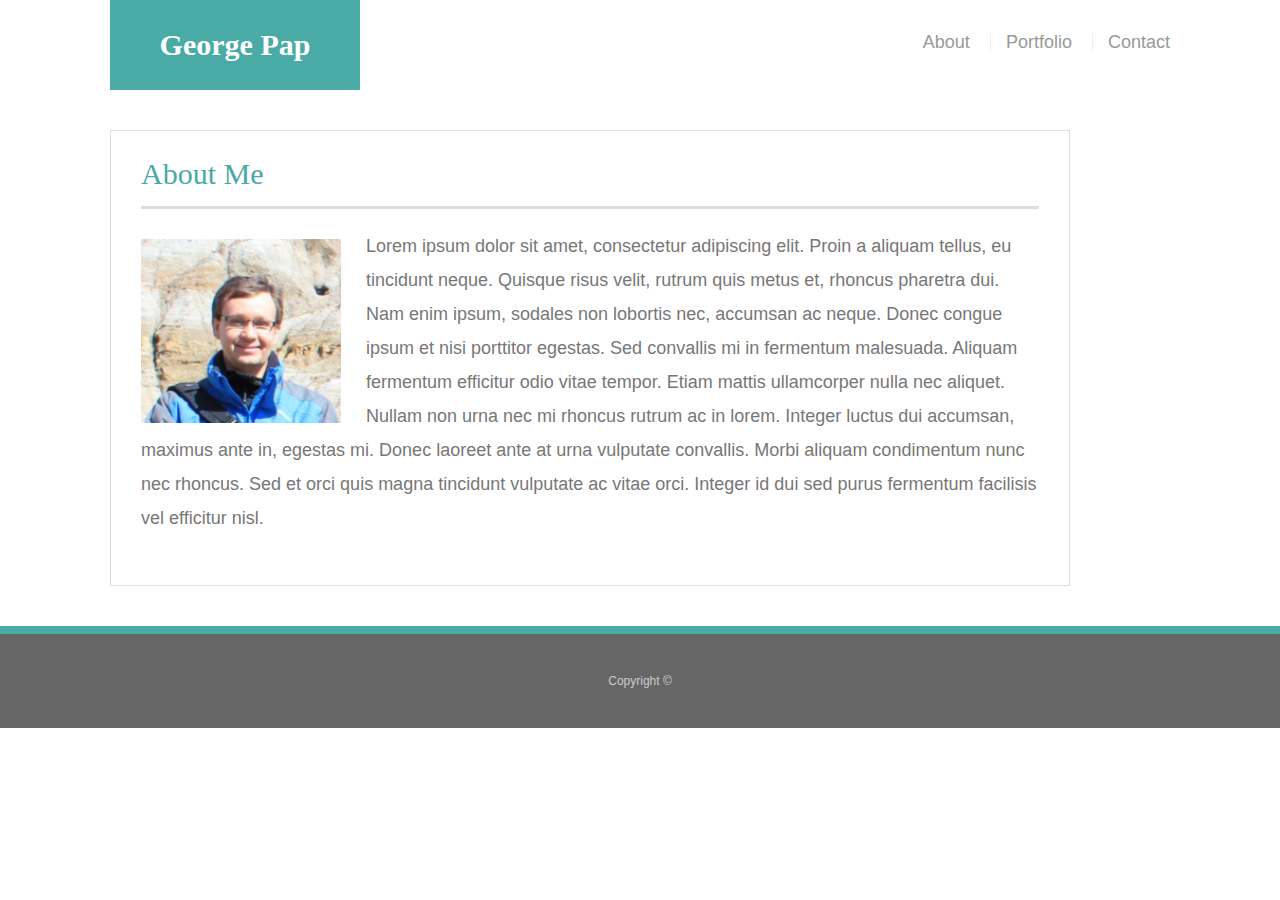
<file: index.html>
<!-- About me web page -->

</html>
<!DOCTYPE html>
<html lang="en-us">
<!--
  This header section puts "About" into the page tab.
  It also contains the link to the style sheet for css.
-->

<head>
  <link rel="stylesheet" type="text/css" href="assets/css/reset.css">
  <link rel="stylesheet" type="text/css" href="assets/css/style.css">
  <meta charset="UTF-8">
  <title>About</title>

</head>

<body>

  <!--This is the container for the Header row.  It includes my name and 3 nav links-->

  <header id="main-header">
    <div class="container">
      <a id="logo">George Pap</a>
      <nav>
        <a href="index.html">About</a>
        <a href="portfolio.html">Portfolio</a>
        <a href="contact.html">Contact</a>
      </nav>
    </div>

  </header>

  <!--This is the container that holds the main bio page in the center of the screen. 
     It contains my image and text-->
  <div id="main-container" class="container">

    <section class="main-section">

      <h1>About Me</h1>

      <img src="assets\images\Capture.PNG" class="bio-image" alt="George Pap">

      <p>Lorem ipsum dolor sit amet, consectetur adipiscing elit. Proin a aliquam tellus, eu tincidunt neque. Quisque
        risus velit, rutrum quis metus et, rhoncus pharetra dui. Nam enim ipsum, sodales non lobortis nec, accumsan ac
        neque. Donec congue ipsum et nisi porttitor egestas. Sed convallis mi in fermentum malesuada. Aliquam fermentum
        efficitur odio vitae tempor. Etiam mattis ullamcorper nulla nec aliquet. Nullam non urna nec mi rhoncus rutrum
        ac in lorem. Integer luctus dui accumsan, maximus ante in, egestas mi. Donec laoreet ante at urna vulputate
        convallis. Morbi aliquam condimentum nunc nec rhoncus. Sed et orci quis magna tincidunt vulputate ac vitae orci.
        Integer id dui sed purus fermentum facilisis vel efficitur nisl.</a></p>
    </section>
  </div>
</body>

<!--This is the footer-->
<footer>
  <div class="footer-bottom">

    Copyright &copy;

  </div>
</footer>

</html>
</file>
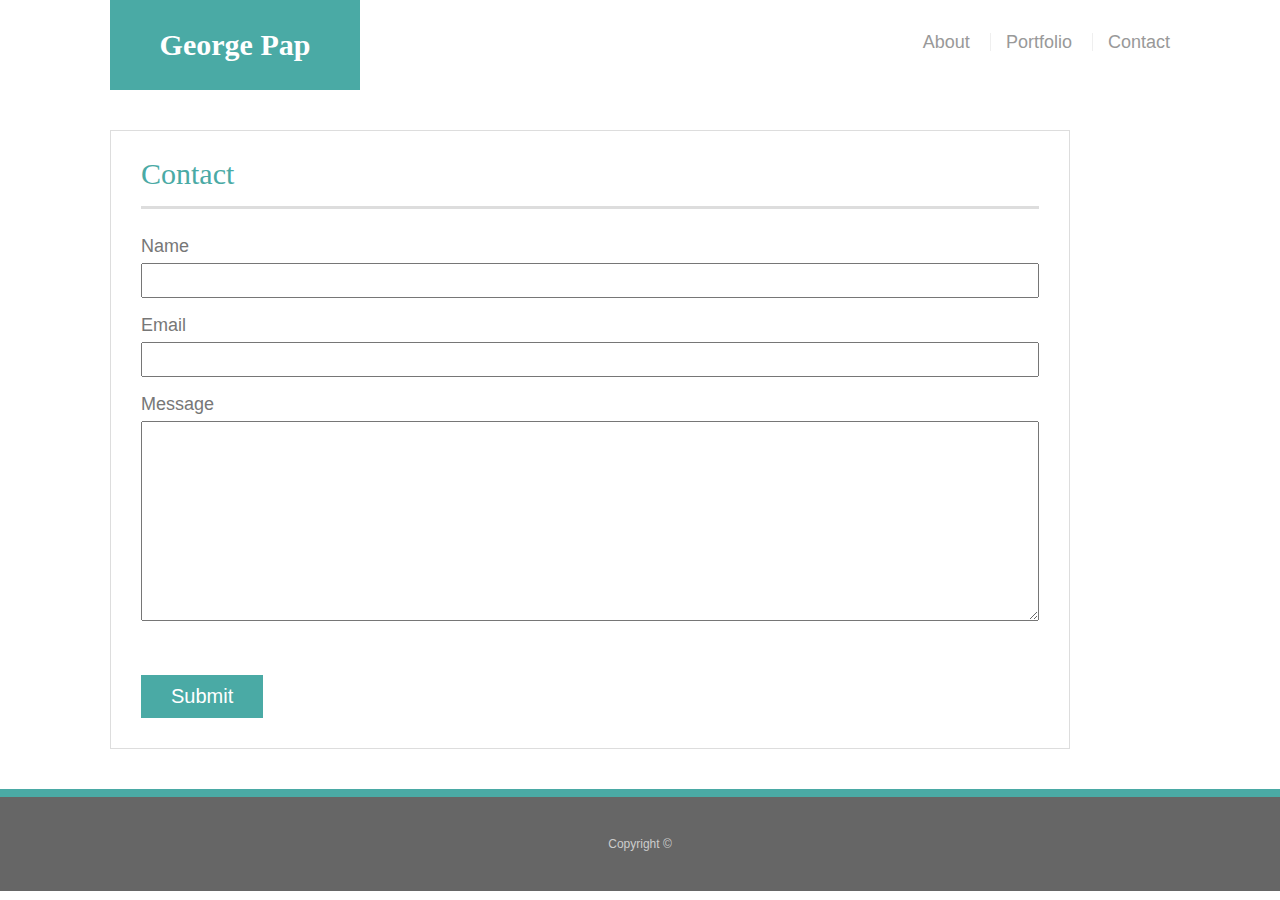
<file: contact.html>
<!-- About me web page -->

<!DOCTYPE html>
<html lang="en-us">

<head>
  <link rel="stylesheet" type="text/css" href="assets/css/reset.css">
  <link rel="stylesheet" type="text/css" href="assets/css/style.css">
  <meta charset="UTF-8">
  <title>Contact</title>
</head>

<body>
  <header id="main-header">
    <div class="container">
      <a id="logo">George Pap</a>
      <nav>
        <a href="index.html">About</a>
        <a href="portfolio.html">Portfolio</a>
        <a href="contact.html">Contact</a>
      </nav>
    </div>

  </header>

  </nav>

  <div id="main-container" class="container">
    <section class="main-section">
      <h1>Contact</h1>

      <form id="contact-form">
        <ul>
          <li>
            <label for="name">Name</label>
            <input type="text" name="firstname">
          </li>
          <li>
            <label for="email">Email</label>
            <input type="text" email="email">
          </li>
          <li>
            <label for="message">Message</label>
            <textarea type="text" message="message"></textarea>
            <br>
          </li>
        </ul>
        <input type="submit">
      </form>

    </section>

  </div>

</body>
<!--This is the footer-->
<footer>
  <div class="footer-bottom">

    Copyright &copy;

  </div>
</footer>

</html>
</file>
<file: assets/css/style.css>
/* This ensures that the border and padding are included in the total size of the div
whenever you set height or width.  It allows us to change padding and border w/o effecting the size of the total div*/

/*This is the universal box resizing code.  It resizes the box in the container to fit the boder,
and adusts the padding so that it fits the border. */
*{
  box-sizing: border-box;
}


/* This creates the background colors for the web page*/
body {
  /*This sets the backgound pattern for the whole page*/
  background: url("http://static1.grsites.com/archive/textures/beige/beige001.jpg");
  /*This sets the font type*/
  font-family:'Arial', 'Helvetica Neue', Helvetica, sans-serif;
  /*This sets the default text color for the whole page*/
  color: #777;
  /*This sets the default text size for the whole lpage*/
  font-size: 18px;
  /*This sets the default line spacing for all the text*/
  line-height: 34px;
}


/*This sets the max width of ALL CONTAINER CLASSES to 960 px*/
.container {
  width: 100%;
  max-width: 1060px;
  /* This sets the margins to 0, and auto centers everything */
  margin: 0 auto;
  /* This clears the floats for the container so that no other following containers get the floats.  Ie. clears the floats for subsequnet containers */
  clear: both;
}


/* This is the formatting for the header row*/

#main-header{

  margin: 0 0 30px;

  overflow: auto;

  /*This postions the main-header so that it stays fixed relative to the screen size.
  It always stays in the same place, even if the page is scrolled.*/
  z-index: 1;
  position: fixed;
  /*This sets the width of the main header to the whole page*/
  width: 100%;
  /*This sets the background color*/
  background: #ffffff;
  /*This sets the TEXT color*/
  color: #ffffff;
  /*This set the format of the bottom border of the header row*/
  /* border-bottom: 2ps solid #cccccc; */
}

/*This is the container that holds My Name.*/
#logo{
  text-align: center;
  /*This positions my name to the left of the container*/
  float: left;
  /*This sets the width of the element logo*/
  width: 250px;
  line-height: 90px;
  font-weight: 700;
  /*This sets the height of the element logo*/
  height: 90px;
  /*Sets the font type and size, as well as the text color*/
  font-family: Georgia, 'Times New Roman', Times, serif;
  font-size: 30px;
  color: #ffffff;
/*This aligns the text to the center of the container*/
  text-align: center;
  /*This sets the background color, and text spacing*/
  background: #4aaaa5;
  
}
/*This is the nav bar in the header*/
nav{
  /*This moves the nav bar to the right, and moves it down 25px so that it lines
  up with the center of the logo*/
  float: right;
  margin-top: 25px;
}

/*This sets the format for the nav elements. (i.e. The links)*/
nav a{
  /*This aligns the nav link to be in a line*/
  display: inline-block;
  /*This sets the padding around each link, The margins and the line spacing.
  It add padding and adjust the margin around each link to the left side*/
  padding-left: 15px;
  margin-left: 15px;
  line-height: 18px;
  color: #999999;
  /*This removes the lines under each nav link*/
  text-decoration: none;
  
  border-left: 1px solid #efefef;
}

h1, h2, h3 p {margin-bottom:20px;}

p:last-child{margin-bottom:20px;}

h1,h2,h3 {
  font-family: Georgia, 'Times New Roman', Times, serif;
  color: #4aaaa5;
}
h1{
  padding-bottom: 20px;
  font-size: 30px;
  line-height: 25px;
  border-bottom:  3px solid #dddddd;
  font-family: Georgia, 'Times New Roman', Times, serif;
}

h2,h3{
  font-size: 22px;
}

/*This removes the first bar in the nav links*/
nav a:first-child{
  border-left: 0 none;
}



/*This is the main bio container*/
#main-container{
  /*This moves the box down the screen to align better*/
  padding-top: 130px;

}/*This is the main section of the main bio.  It includes the about me, image and text.*/

.main-section{
  /*This left justifies the container and sets the container to 960 px width, filling it 100%.
  It then adds padding, and sets a margin.  It then adds background color and adds a border*/
  float: left;
  width: 100%;
  max-width: 960px;
  padding: 40px;
  margin: 0 0 40px;
  background: #ffffff;
  border: 1px solid #dddddd;
 
}

/*This formats the image in the main section*/
.bio-image{
  /*This moves the image to the left, and the text auto wraps around it*/
  
  float: left;
  width: 200px;
  height: auto;
  margin-top: 10px;
  margin-right: 25px;

}
/*This formats the footer*/

footer{
  /*this formats the footer*/
  padding: 30px 0;
  clear: both;
  font-size: 12px;
  color: #cccccc;
  text-align: center;
  background: #666666;
  border-top: 8px solid #4aaaa5;

}


/*This is the Portfolio Page*/

/*This formats the the text headers in the main section. (i.e. the picture names)*/
h2, h3{
  padding-bottom: 20px;
  margin-bottom: 15px;
  line-height: 22px;
  border-bottom: 2px solid #eee;
}

/*This is the main container that holds the images*/



.main-section{
  float: left;
  width: 100%;
  max-width: 960px;
  padding: 30px;
  margin: 0 0 40px;
  background: #ffffff;
  border: 1px solid #dddddd;
}


.mywork{
  position: relative; /*This is where the problem is*/
  float: left;
  width: 275px;
  margin: 25px 0 25px;
}

.mywork:nth-child(even) {
  margin-right: 40px;
}

.mywork img{
  width: 100%;
  border: 0 none;
  
}

.mywork h3{
  position: absolute;
  bottom: 20px;
  width: 100%;
  padding: 15px;
  margin-bottom: 0;
  line-height: 30px;
  color: #ffffff;
  text-align: center;
  background: #4aaaa5;
  border-bottom: 0;
  
}


/*This is the Contacts page*/

#contact-form ul {
 margin-bottom: 20px;
}

#contact-form li {
  margin-bottom: 10px;
}

label, input[type=text], input[type=email], textarea {
  display: block;
  width: 100%;
}
input[type=text], input[type=email], textarea {
  height: 35px;
  padding: 0 10px;
  font-size: 14px;

}

textarea {
  height: 200px;
}

input[type=submit]{
  padding: 10px 30px;
  font-size: 20px;
  color: #ffffff;
  background: #4aaaa5;
  border: 0 none;
}
/* Media queries allow us to replace attributes that were set in the css, dependant on the screen size of the user */
@media only screen and (max-width: 980px) {
  .container {
    padding: 0 20px;
    max-width: 768px; 

  }
  #main-container {
    padding-top: 130px;
    overflow: auto;
  }
  .main-section {
    max-width: 768px;
  }
  .mywork:nth-child(even) {
    margin-right: 0;
  }
  .mywork:nth-child(odd) {
    float: right;
  }
  .mywork{
    width: 47%;
  }
  .bio-image{
    width: 50%;
    margin-bottom: 20px;
  }
}

@media only screen and (max-width: 768px) {
  .main-section {
    max-width: 100%;
  }
  #main-container {
    overflow: auto;
  }
  .mywork{
    width: 47%;
    margin-bottom: 10px;
  }
  .mywork:nth-child(even) {
    margin-right: 0;
  }
  .mywork:nth-child(odd) {
    float: right;
  }
  .bio-image {
    width: 50%;
  }
}

@media only screen and (max-width: 640px) {
#main-header {
  position: static;
  margin-bottom: 20px;
}
header.container {
  padding: 0;
}
#main-container{
  padding-top: 0;
}
#logo, .mywork, .bio-image {
  width: 100%;
}
nav {
  text-align: center;
  width: 100%;
  margin:15px 0;
}
nav a {
  width: 30%;
  padding-left: 0;
  margin-left: 0;
}
}
</file>
